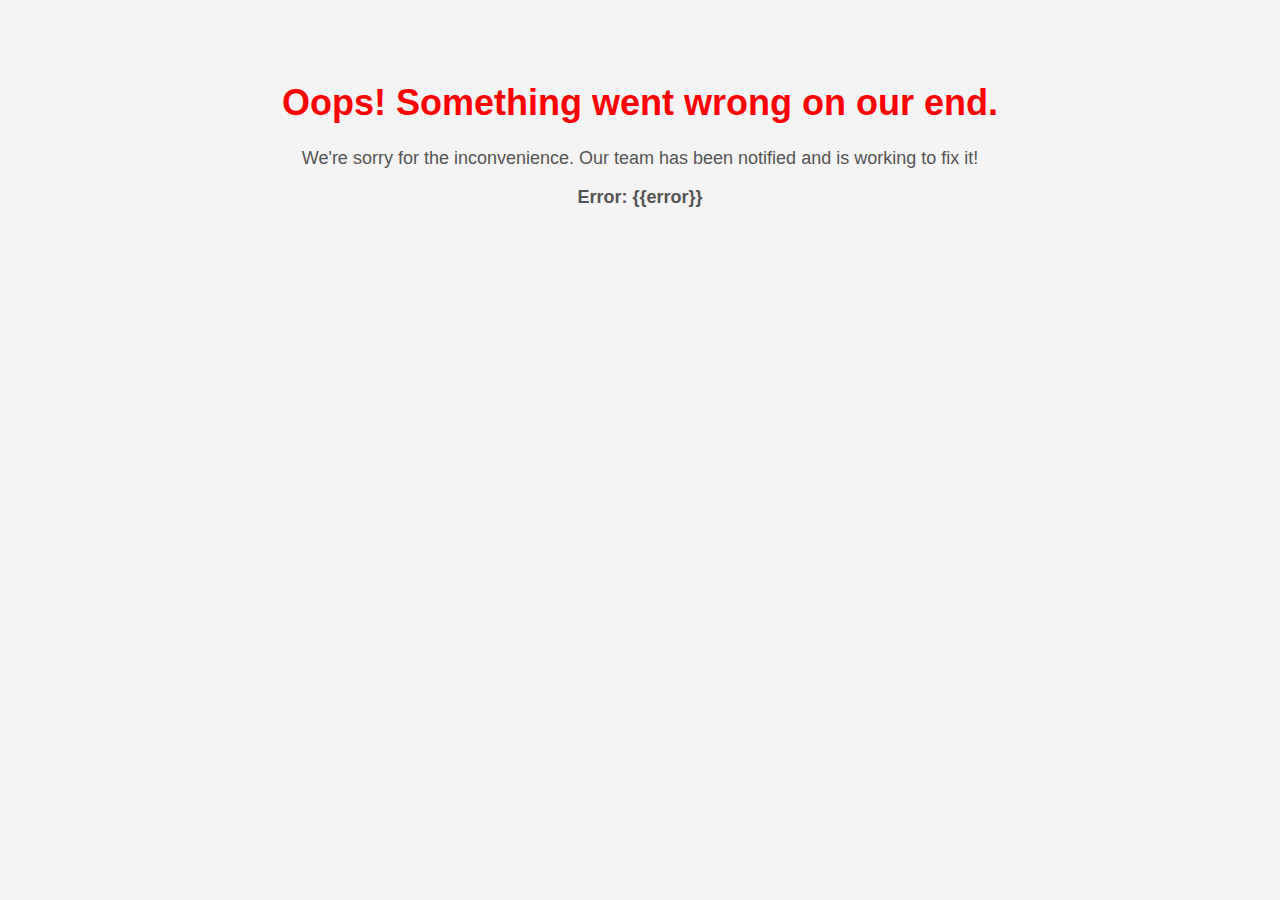
<file: templates/PageError.html>
<!DOCTYPE html>
<html lang="en">
<head>
    <meta charset="UTF-8">
    <meta name="viewport" content="width=device-width, initial-scale=1.0">
    <title>Red Blend- A Quality Wine</title>
    <link rel="icon" href="static/icons8-wine-64.png" type="image/x-icon">
    <style>
        body {
            font-family: Arial, sans-serif;
            text-align: center;
            background-color: #f4f4f4;
            padding: 50px;
        }
        h1 {
            font-size: 36px;
            color: #ff0000;
        }
        p {
            font-size: 18px;
            color: #555;
        }
    </style>
</head>
<body>
    
    <h1>Oops! Something went wrong on our end.</h1>
    <p>We're sorry for the inconvenience. Our team has been notified and is working to fix it!</p>
    <p> <b> Error: {{error}} </b> </p>
</body>
</html>
</file>
